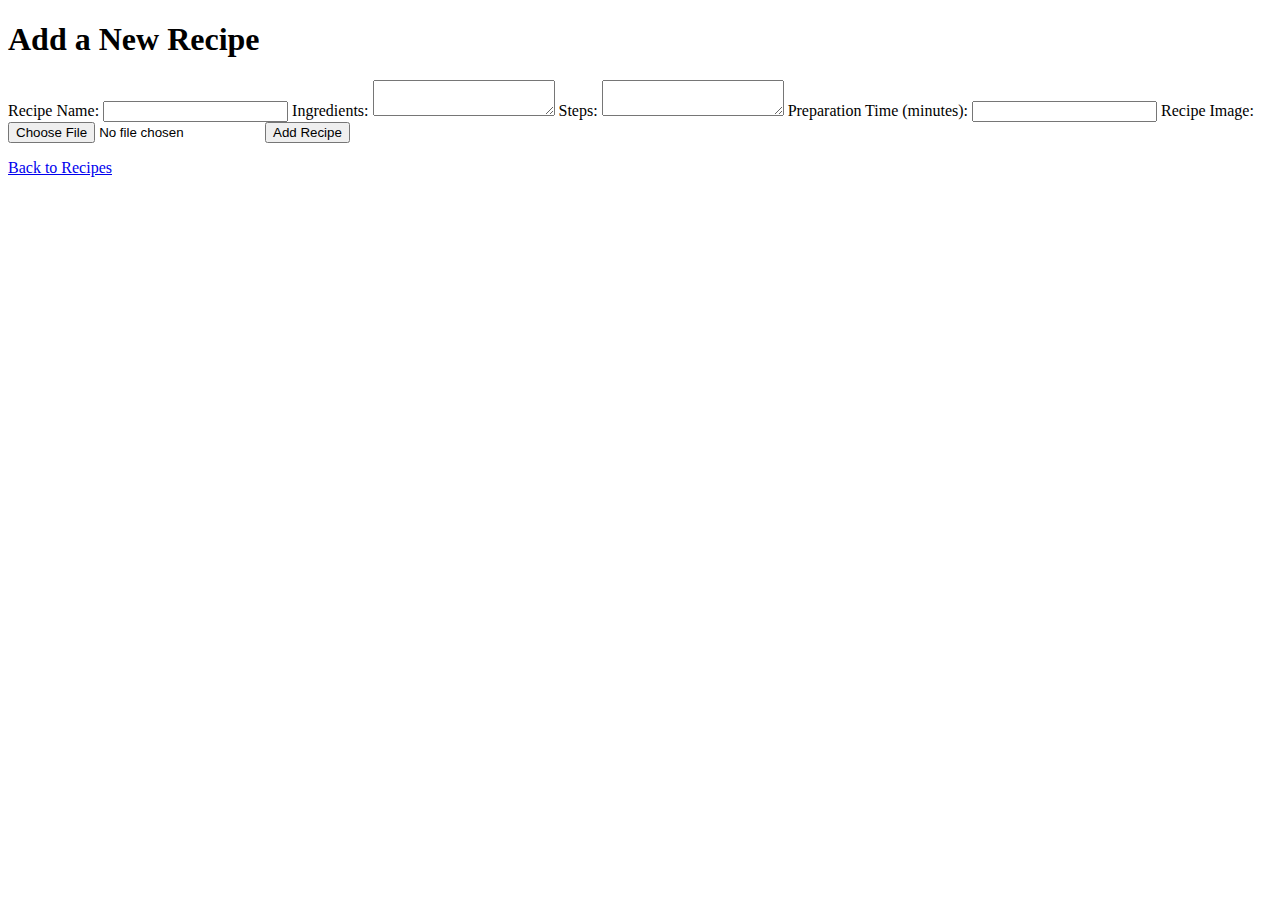
<file: add_recipe.html>
<!DOCTYPE html>
<html lang="en">
<head>
    <meta charset="UTF-8">
    <meta http-equiv="X-UA-Compatible" content="IE=edge">
    <meta name="viewport" content="width=device-width, initial-scale=1.0">
    <title>Add Recipe</title>
</head>
<body>
    <h1>Add a New Recipe</h1>

    <form method="post" enctype="multipart/form-data">
        <label for="name">Recipe Name:</label>
        <input type="text" name="name" required>

        <label for="ingredients">Ingredients:</label>
        <textarea name="ingredients" required></textarea>

        <label for="steps">Steps:</label>
        <textarea name="steps" required></textarea>

        <label for="preparation_time">Preparation Time (minutes):</label>
        <input type="number" name="preparation_time" required>

        <label for="image">Recipe Image:</label>
        <input type="file" name="image">

        <button type="submit">Add Recipe</button>
    </form>

    <p><a href="{{ url_for('index') }}">Back to Recipes</a></p>
</body>
</html>
</file>
